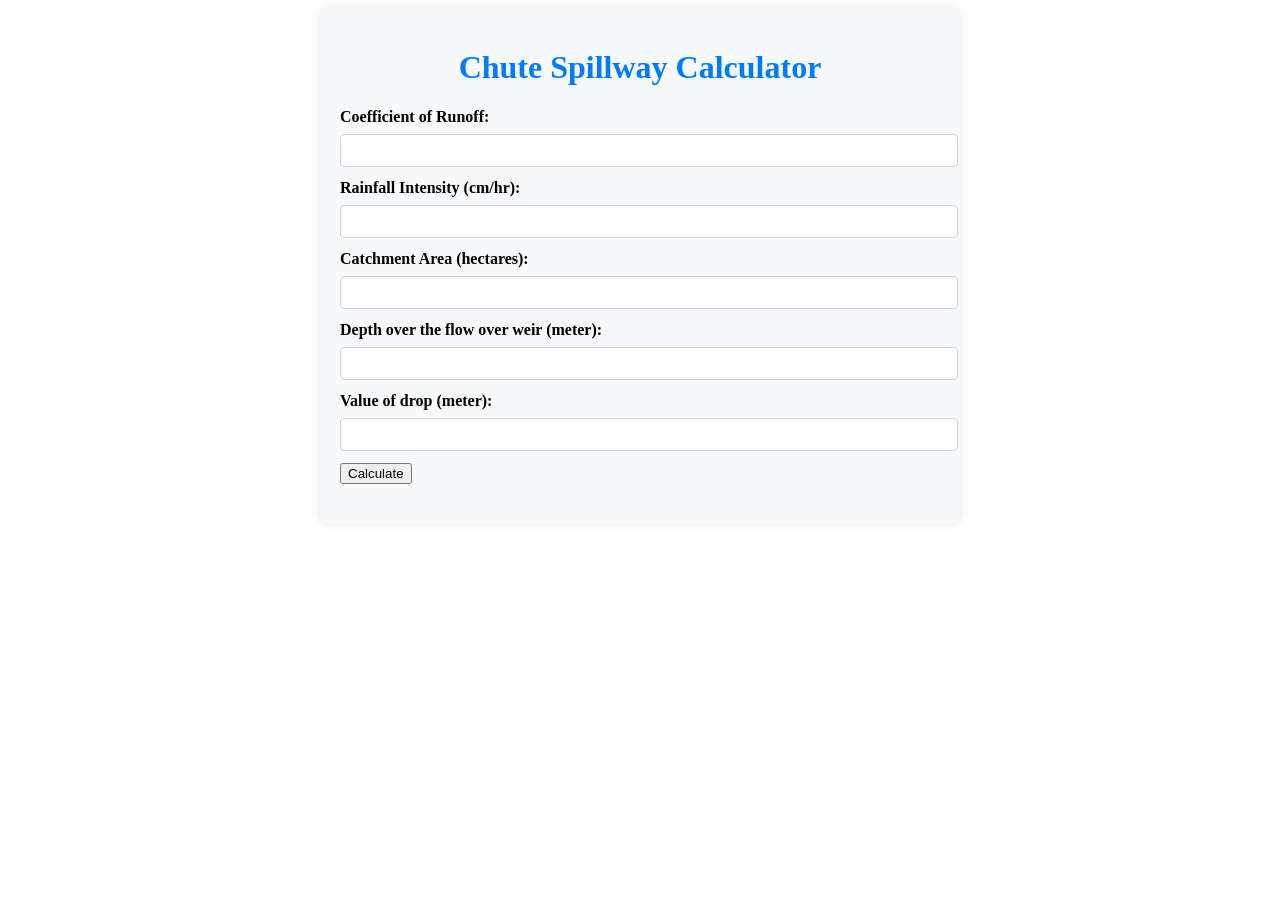
<file: index.html>
<!DOCTYPE html>
<html lang="en">
<head>
    <meta charset="UTF-8">
    <meta name="viewport" content="width=device-width, initial-scale=1.0">
    <title>Chute Spillway Calculator</title>
    <link rel="stylesheet" href="./style.css">
</head>
<body>
    <div class="container">
        <h1>Chute Spillway Calculator</h1>
        <form id="spillwayForm">
            <label for="c">Coefficient of Runoff:</label>
            <input type="number" id="c" step="0.01" required><br>

            <label for="i">Rainfall Intensity (cm/hr):</label>
            <input type="number" id="i" step="0.01" required><br>

            <label for="A">Catchment Area (hectares):</label>
            <input type="number" id="A" step="0.01" required><br>

            <label for="H">Depth over the flow over weir (meter):</label>
            <input type="number" id="H" step="0.01" required><br>

            <label for="h">Value of drop (meter):</label>
            <input type="number" id="h" step="0.01" required><br>

            <button type="button" id="calculateButton">Calculate</button>
        </form>

        <div id="result" style="display: none;">
            <h2>Results</h2>
            <p>Peak Discharge Qpeak (m<sup>3</sup>/s): <span id="Qp"></span></p>
            <p>Length of Weir L (meters): <span id="L"></span></p>
            <p>Initial depth d1 (meters): <span id="d1"></span></p>
            <p>Froude Number Fr : <span id="Fr1"></span></p>
            <p>Sequent Depth d2 (meters): <span id="d2"></span></p>
            <p>Height of Chute/Floor Block (meters): <span id="X1"></span></p>
            <p>Width and Spacing Between Chute/Floor Block (meters): <span id="X2"></span></p>
            <p>Basin Length (meters): <span id="Lb"></span></p>
            <p>Spacing of Floor Block from Upstream of Stilling Basin (meters): <span id="X3"></span></p>
            <p>Minimum Distance of Floor Block from Side Wall (meters): <span id="X4"></span></p>
            <p>Height of End Sill (meters): <span id="X5"></span></p>
            <p>Actual Tail Water Depth (meters): <span id="X13"></span></p>
            <p>Height of Side Wall and Wing Wall at Junction (meters): <span id="J"></span></p>
            <p>Freeboard (meters): <span id="FB"></span></p>
        </div>
    </div>

    <script src="./chute spillway.js"></script>
</body>
</html>
</file>
<file: style.css>
.container {
    max-width: 600px;
    margin: 0 auto;
    padding: 20px;
    background-color: #f8f9fa;
    border-radius: 8px;
    box-shadow: 0 0 10px rgba(0, 0, 0, 0.1);
}

h1 {
    text-align: center;
    color: #007bff;
}

form {
    margin-bottom: 20px;
}

form label {
    display: block;
    margin-bottom: 8px;
    font-weight: bold;
}

form input[type="number"] {
    width: 100%;
    padding: 8px;
    margin-bottom: 12px;
    border-radius: 4px;
    border: 1px solid #ced4da;
}

button[type="submit"] {
    background-color: #007bff;
    color: #fff;
    padding: 10px 20px;
    border: none;
    border-radius: 4px;
    cursor: pointer;
}

button[type="submit"]:hover {
    background-color: #0056b3;
}

#result {
    margin-top: 20px;
}

#result h2 {
    color: #007bff;
    margin-bottom: 10px;
}

#result p {
    margin-bottom: 8px;
}
</file>
